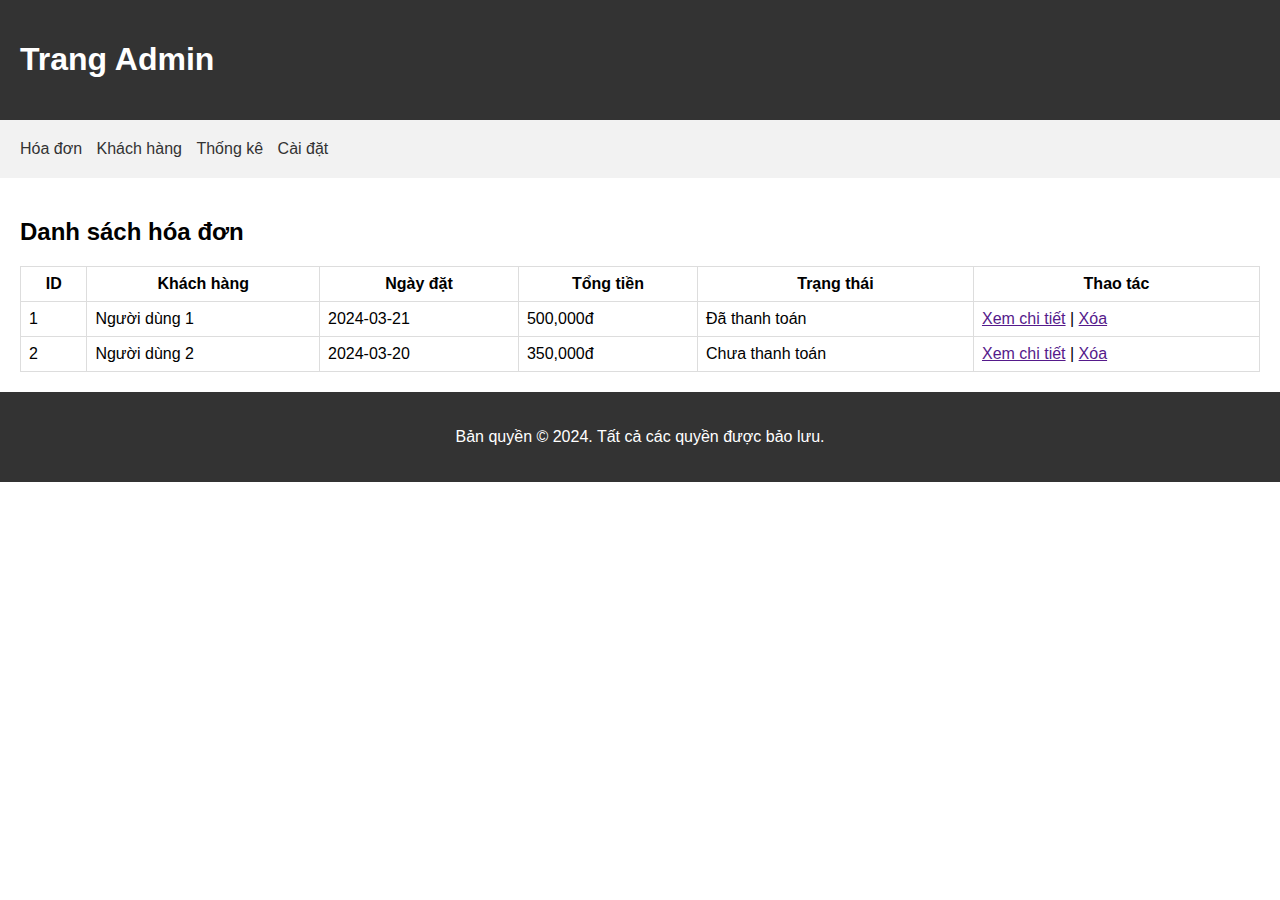
<file: project thực tập/pages/admin.bill.html>
<!DOCTYPE html>
<html>
<head>
  <title>Trang Admin</title>
  <link rel="stylesheet" type="text/css" href="../styles/admin.bill.css">
</head>
<body>
  <header>
    <h1>Trang Admin</h1>
  </header>
  
  <nav>
    <ul>
      <li><a href="">Hóa đơn</a></li>
      <li><a href="">Khách hàng</a></li>
      <li><a href="">Thống kê</a></li>
      <li><a href="">Cài đặt</a></li>
    </ul>
  </nav>
  
  <section>
    <h2>Danh sách hóa đơn</h2>
    <table>
      <thead>
        <tr>
          <th>ID</th>
          <th>Khách hàng</th>
          <th>Ngày đặt</th>
          <th>Tổng tiền</th>
          <th>Trạng thái</th>
          <th>Thao tác</th>
        </tr>
      </thead>
      <tbody>
        <tr>
          <td>1</td>
          <td>Người dùng 1</td>
          <td>2024-03-21</td>
          <td>500,000đ</td>
          <td>Đã thanh toán</td>
          <td>
            <a href="">Xem chi tiết</a> |
            <a href="">Xóa</a>
          </td>
        </tr>
        <tr>
          <td>2</td>
          <td>Người dùng 2</td>
          <td>2024-03-20</td>
          <td>350,000đ</td>
          <td>Chưa thanh toán</td>
          <td>
            <a href="">Xem chi tiết</a> |
            <a href="">Xóa</a>
          </td>
        </tr>
      </tbody>
    </table>
  </section>
  
  <footer>
    <p>Bản quyền &copy; 2024. Tất cả các quyền được bảo lưu.</p>
  </footer>
</body>
</html>
</file>
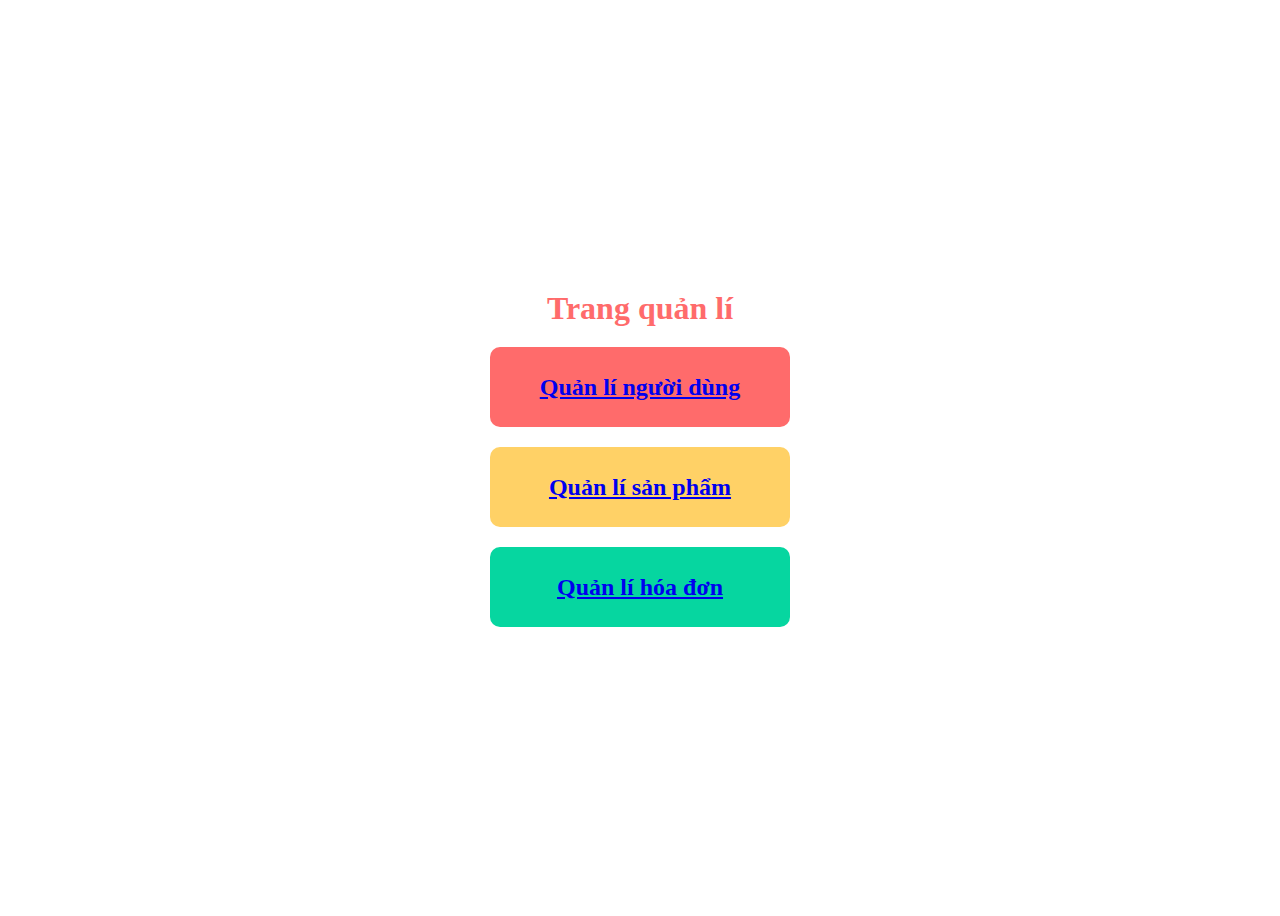
<file: project thực tập/pages/admin.home.html>
<!DOCTYPE html>
<html lang="en">
<head>
    <meta charset="UTF-8">
    <meta name="viewport" content="width=device-width, initial-scale=1.0">
    <title>Trang quản lí</title>
    <link rel="stylesheet" href="../styles/admin.home.css">
</head>
<body>
    <div class="container">
        <h1>Trang quản lí</h1>
        <div class="user">
            <a href="./admin.user.html"><b>Quản lí người dùng</b></a>
        </div>
        <div class="product">
            <a href="./admin.product.html"><b>Quản lí sản phẩm</b></a>
        </div>
        <div class="bill">
            <a href="./admin.bill.html"><b>Quản lí hóa đơn</b></a>
        </div>
    </div>
   
</body>
</html>
</file>
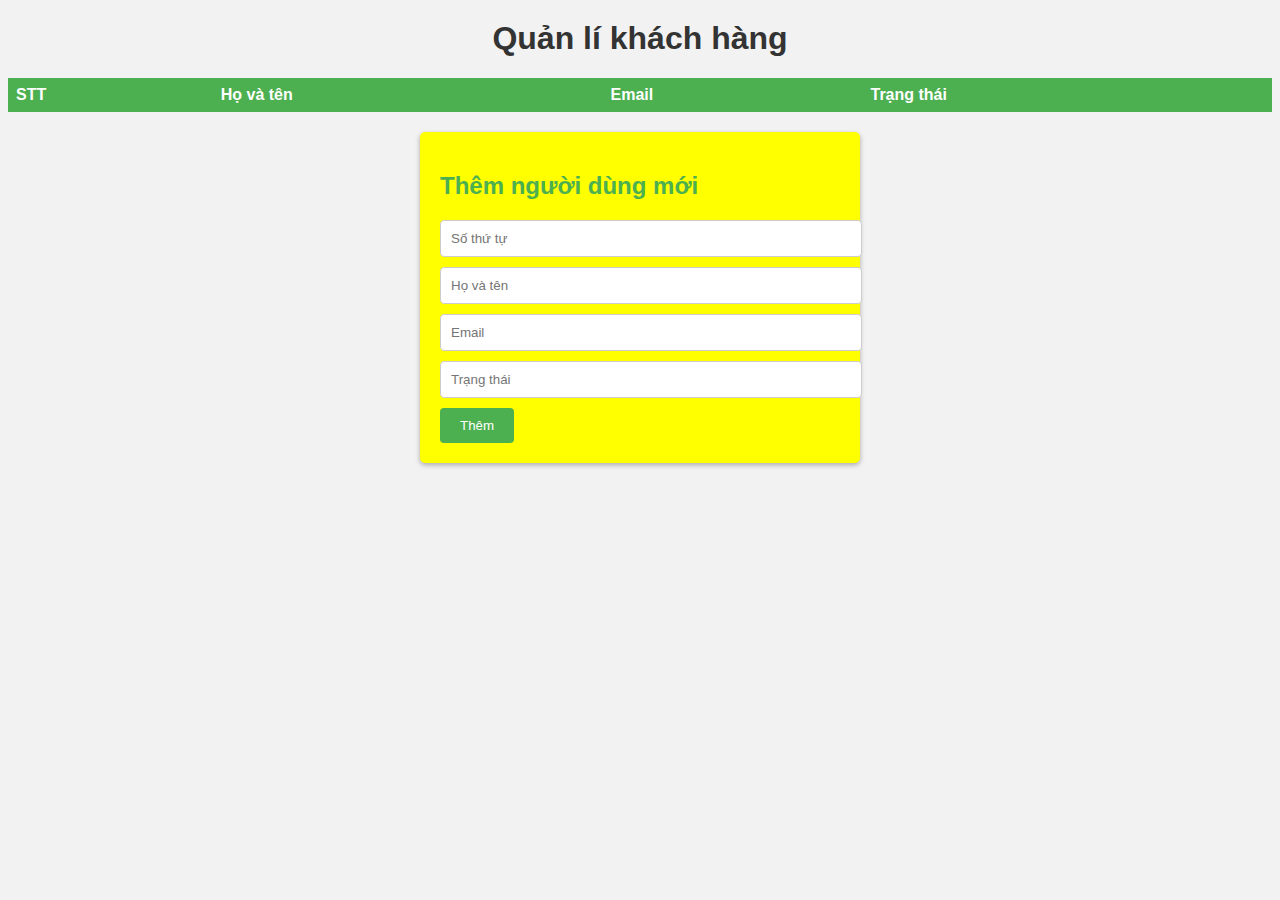
<file: project thực tập/pages/admin.user.html>
<!DOCTYPE html>
<html lang="en">
<head>
    <meta charset="UTF-8">
    <meta name="viewport" content="width=device-width, initial-scale=1.0">
    <title>Document</title>
    <link rel="stylesheet" href="../styles/admin.user.css">
</head>
<body>
    <h1>Quản lí khách hàng</h1>

    <table>
      <thead>
        <tr>
          <th>STT</th>
          <th>Họ và tên</th>
          <th>Email</th>
          <th>Trạng thái</th>
        </tr>
      </thead>
      <tbody id="tbody">
        <tr>
          <td>1</td>
          <td>Nguyễn Văn A</td>
          <td>nguyenvana@gmail.com</td>
          <td><button class="online">Đang hoạt động</button></td>
        </tr>
      </tbody>
    </table>

    <div class="add-user-container">
      <h2>Thêm người dùng mới</h2>
      <form class="add-user-form">
        <input type="text" placeholder="Số thứ tự">
        <input type="text" placeholder="Họ và tên">
        <input type="email" placeholder="Email">
        <input type="text" placeholder="Trạng thái">
        <button type="submit">Thêm</button>
      </form>
    </div>
    <script src="../js/admin.user.js"></script>
</body>
</html>
</file>
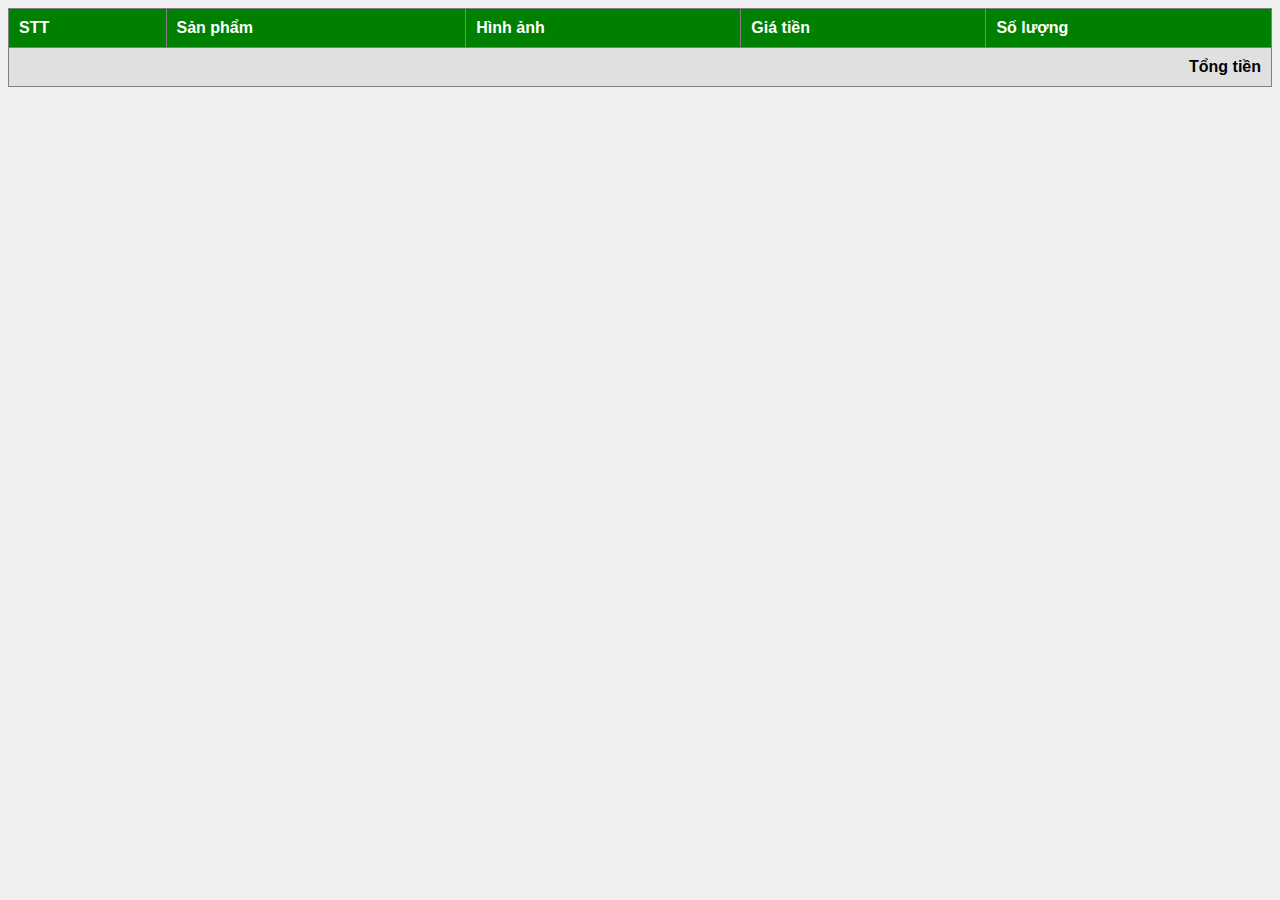
<file: project thực tập/pages/cart.html>
<!DOCTYPE html>
<html lang="en">
<head>
    <meta charset="UTF-8">
    <meta name="viewport" content="width=device-width, initial-scale=1.0">
    <title>Document</title>
    <link rel="stylesheet" href="../styles/cart.css">
</head>
<body>
    <table border="1">
        <thead>
            <tr>
                <th>STT</th>
                <th>Sản phẩm</th>
                <th>Hình ảnh</th>
                <th>Giá tiền</th>
                <th>Số lượng</th>
            </tr>
        </thead>
        <tbody id="cartbody"></tbody>
        <tfoot>
            <td colspan="6" class="text">Tổng tiền</td>
        </tfoot>
    </table>
    <script src="../js/cart.js"></script>
</body>
</html>
</file>
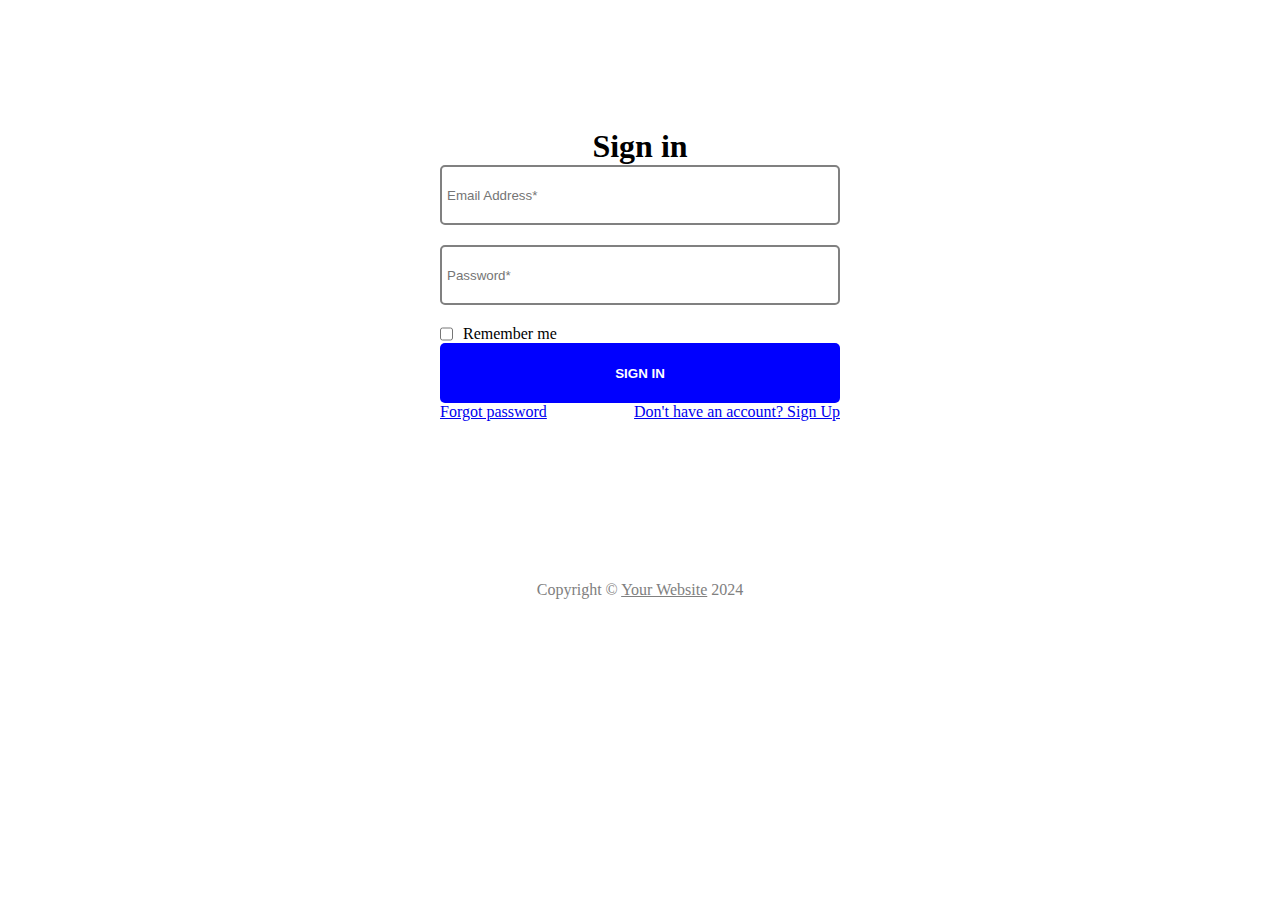
<file: project thực tập/pages/login.html>
<!DOCTYPE html>
<html lang="en">

<head>
    <meta charset="UTF-8">
    <meta name="viewport" content="width=device-width, initial-scale=1.0">
    <title>Document</title>
    <link rel="stylesheet" href="https://cdnjs.cloudflare.com/ajax/libs/font-awesome/6.5.1/css/all.min.css"
        integrity="sha512-DTOQO9RWCH3ppGqcWaEA1BIZOC6xxalwEsw9c2QQeAIftl+Vegovlnee1c9QX4TctnWMn13TZye+giMm8e2LwA=="
        crossorigin="anonymous" referrerpolicy="no-referrer" />
    <link rel="stylesheet" href="../styles/login.css">
    
</head>

<body>
    <form class="sign-in">
        <div class="header">
            <div class="lock"><i class="fa-solid fa-lock"></i></div>
            <h1>Sign in</h1>
        </div>
        <div class="content">
            <input class="login-action" id="email" type="email" placeholder="Email Address*"><br>
            <input class="login-action" id="password" type="password" placeholder="Password*"><br>
            <div class="remember"><input type="checkbox" name="" id=""><label for="">Remember me</label></div>
        </div>
        <div class="footer">
            <button id="sign-in" onclick="signIn(event)" class="btn-signIn">SIGN IN</button>
            <div class="link">
                <a href="./forgotpw.html">Forgot password</a>
                <a href="./register.html">Don't have an account? Sign Up</a>
            </div>
        </div>
        <div class="end">Copyright © <span>Your Website</span> 2024</div>
    </form>
  
<script src="../js/login.js"></script>
</body>

</html>
</file>
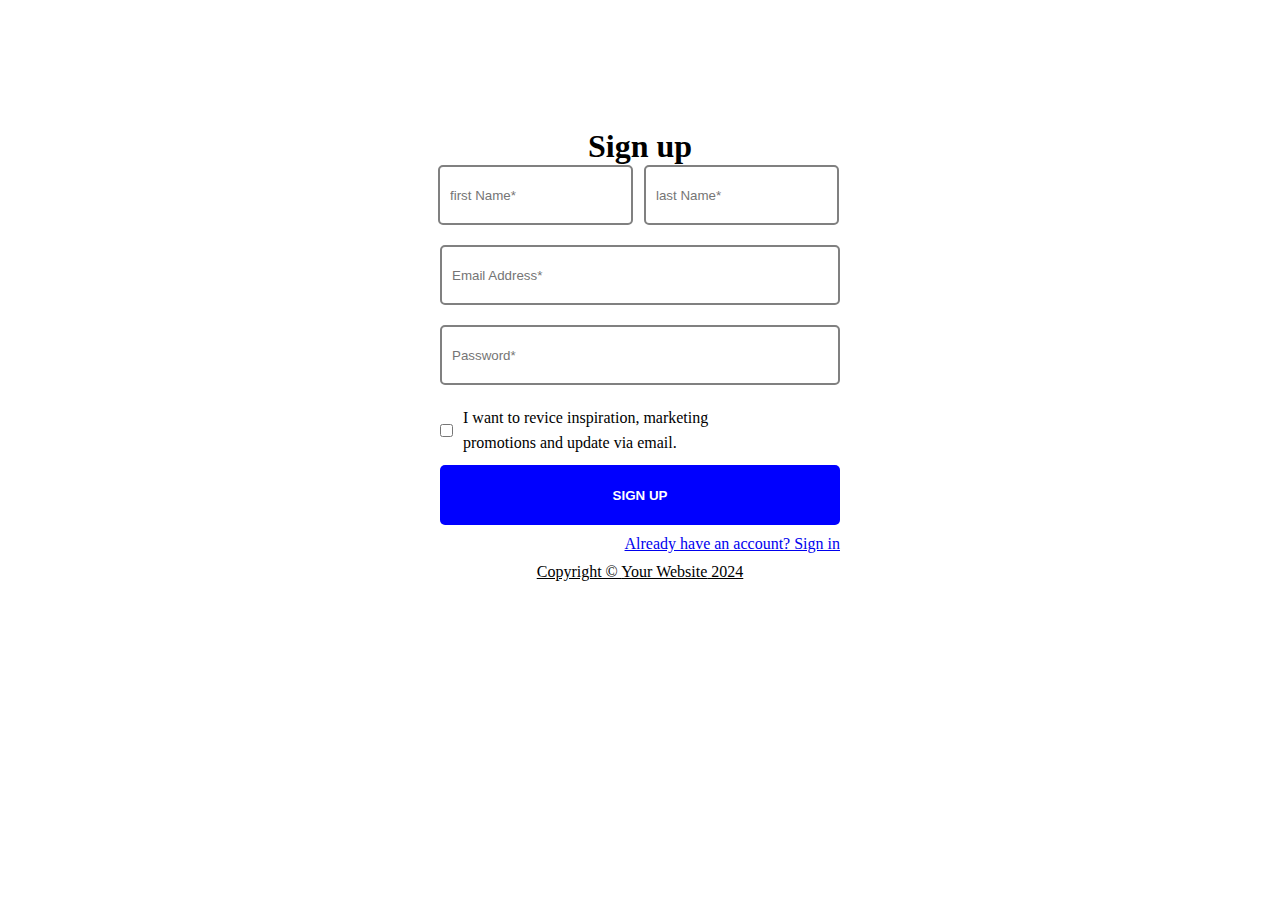
<file: project thực tập/pages/register.html>
<!DOCTYPE html>
<html lang="en">
<head>
    <meta charset="UTF-8">
    <meta name="viewport" content="width=device-width, initial-scale=1.0">
    <link rel="stylesheet" href="https://cdnjs.cloudflare.com/ajax/libs/font-awesome/6.5.1/css/all.min.css" integrity="sha512-DTOQO9RWCH3ppGqcWaEA1BIZOC6xxalwEsw9c2QQeAIftl+Vegovlnee1c9QX4TctnWMn13TZye+giMm8e2LwA==" crossorigin="anonymous" referrerpolicy="no-referrer" />
    <link rel="stylesheet" href="../styles/register.css">
    <title>Document</title>
   
</head>
<body>
    <form class="sign-up">
        <div class="header">
            <div class="lock"><i class="fa-solid fa-lock"></i></div>
            <h1>Sign up</h1>
        </div>
        <div class="content">
            <div class="inp-name">
                <input type="text" name="firstName" id="inpFirstName" placeholder="first Name*">
                <input type="text" name="lastName" id="inpLastName" placeholder="last Name*">
            </div>
            <div class="inp-email">
                <input type="email" name="email" id="inpEmail" placeholder="Email Address*">
            </div>
            <div class="inp-password">
                <input type="password" name="password" id="inpPassword" placeholder="Password*">
            </div>
            <div class="checkbox">
                <input style="height: 13px;" type="checkbox" name="giDo:>" id="check-box">
                <div>I want to revice  inspiration, marketing<br>promotions and update via email.</div>
            </div>
        </div>
        <div class="footer">
            <button onclick="signUp(event)" class="btn-signUp">SIGN UP</button>
            <div class="link">
                <a href="login.html">Already have an account? Sign in</a>
            </div>
        </div>
        <div class="end">Copyright © <span>Your Website</span> 2024</div>
    </form>
    <script src="../js/register.js"></script>
</body>
</html>
</file>
<file: project thực tập/styles/admin.bill.css>
body {
    font-family: Arial, sans-serif;
    margin: 0;
    padding: 0;
  }
  
  header, nav, section, footer {
    padding: 20px;
  }
  
  header {
    background-color: #333;
    color: #fff;
  }
  
  nav {
    background-color: #f2f2f2;
  }
  
  nav ul {
    list-style-type: none;
    padding: 0;
    margin: 0;
  }
  
  nav ul li {
    display: inline;
    margin-right: 10px;
  }
  
  nav ul li a {
    text-decoration: none;
    color: #333;
  }
  
  section {
    background-color: #fff;
  }
  
  table {
    border-collapse: collapse;
    width: 100%;
  }
  
  table th, table td {
    border: 1px solid #ddd;
    padding: 8px;
  }
  
  footer {
    background-color: #333;
    color: #fff;
    text-align: center;
  }
</file>
<file: project thực tập/styles/admin.home.css>
.container {
    display: flex;
    flex-direction: column;
    align-items: center;
    justify-content: center;
    height: 100vh;
}

h1 {
    text-align: center;
    margin-bottom: 20px;
    color: #ff6b6b;
}

.user,
.product,
.bill {
    display: flex;
    align-items: center;
    justify-content: center;
    width: 300px;
    height: 80px;
    margin-bottom: 20px;
    font-size: 24px;
    font-weight: bold;
    color: #fff;
    background-color: #ff6b6b;
    border-radius: 10px;
    text-decoration: none;
    transition: background-color 0.3s ease;
}

.user:hover,
.product:hover,
.bill:hover {
    background-color: #ff4d4d;
}

.product {
    background-color: #ffd166;
}

.product:hover {
    background-color: #ffc043;
}

.bill {
    background-color: #06d6a0;
}

.bill:hover {
    background-color: #05b98e;
}
</file>
<file: project thực tập/styles/admin.user.css>
body {
  background-color: #f2f2f2;
  font-family: Arial, sans-serif;
}

h1 {
  color: #333;
  text-align: center;
  margin-top: 20px;
}

table {
  width: 100%;
  border-collapse: collapse;
  margin-top: 20px;
}

th, td{
  padding: 8px;
  text-align: left;
}

th {
  background-color: #4CAF50;
  color: white;
}

tr:nth-child(even) {
  background-color: #f2f2f2;
}

tr:hover {
  background-color: #ddd;
}

.add-user-container {
  margin-top: 20px;
  background-color: yellow;
  padding: 20px;
  border-radius: 5px;
  box-shadow: 0 2px 5px rgba(0, 0, 0, 0.3);
  max-width: 400px;
  margin-left: auto;
  margin-right: auto;
}

.add-user-container h2 {
  color: #4CAF50;
  margin-bottom: 20px;
}

.add-user-form input {
  width: 100%;
  padding: 10px;
  margin-bottom: 10px;
  border: 1px solid #ccc;
  border-radius: 4px;
}

.add-user-form button {
  padding: 10px 20px;
  background-color: #4CAF50;
  color: white;
  border: none;
  border-radius: 4px;
  cursor: pointer;
}

.add-user-form button:hover {
  background-color: #45a049;
}

.online {
  background-color: green;
  color:white;
}
</file>
<file: project thực tập/styles/cart.css>
body {
    background-color: #f0f0f0;
    font-family: Arial, sans-serif;
}

table {
    width: 100%;
    border-collapse: collapse;
}

th, td {
    padding: 10px;
    text-align: left;
}

th {
    background-color: green;
    color: #fff;
}

tr:nth-child(even) {
    background-color: #f2f2f2;
}

tfoot td {
    background-color: #e0e0e0;
    font-weight: bold;
}

.text {
    text-align: right;
}
</file>
<file: project thực tập/styles/login.css>
* {
    margin: 0;
    padding: 0;
    box-sizing: border-box;
}


.sign-in {
    width: 420px;
    margin: auto;
    margin-top: 10%;
}

.header {
    text-align: center;
}

.content {
    margin-left: 10px;
}

.content .login-action {
    height: 60px;
    width: 400px;
    border-radius: 5px;
    border: 2px solid gray;
    padding: 5px;
    margin-bottom: 20px;
}

.remember {
    display: flex;
    gap: 10px;
}

.footer {
    text-align: center;
}

.link {
    display: flex;
    justify-content: space-between;
    margin: 0 10px;
}

.content .login-action:hover {
    border: 3px solid rgb(71, 71, 255);
}

.content .login-action:focus {
    border: 3px solid rgb(71, 71, 255);
}

.end {
    text-align: center;
    color: grey;
    margin-top: 160px;
}

.footer button {
    width: 400px;
    height: 60px;
    background-color: blue;
    color: white;
    border: 1px solid transparent;
    border-radius: 5px;
    font-weight: 600;
}

.end span {
    text-decoration: underline;
}
</file>
<file: project thực tập/styles/register.css>
* {
    margin: 0;
    padding: 0;
    box-sizing: border-box;
}

input {
    height: 60px;
    border-radius: 5px;
    border: 2px solid gray;
    padding: 10px;
}

.sign-up {
    width: 420px;
    margin: auto;
    margin-top: 10%;

}

.header {
    text-align: center;
}

.content {
    text-align: center;
}

.inp-name input {
    width: 195px;
    padding: 10px;
    margin: 0 5px 20px 2px;
}

.inp-email input {
    width: 400px;
    margin-bottom: 20px;
}

.inp-password input {
    width: 400px;
    margin-bottom: 20px;
}

.footer {
    text-align: center;
}

.checkbox {
    text-align: left;
    margin: 0 0 10px 10px;
    display: flex;
    align-items: center;
    gap: 10px;
}

.checkbox div {
    max-width: 250px;
    line-height: 25px;
}

.btn-signUp {
    width: 400px;
    height: 60px;
    background-color: blue;
    color: white;
    border: 1px solid transparent;
    border-radius: 5px;
    font-weight: 600;
}

.link {
    text-align: right;
    margin: 10px;
}

.end {
    text-align: center;
    text-decoration: underline;
}

.error {
    border: 1px solid red;
    color: red;
}
</file>
